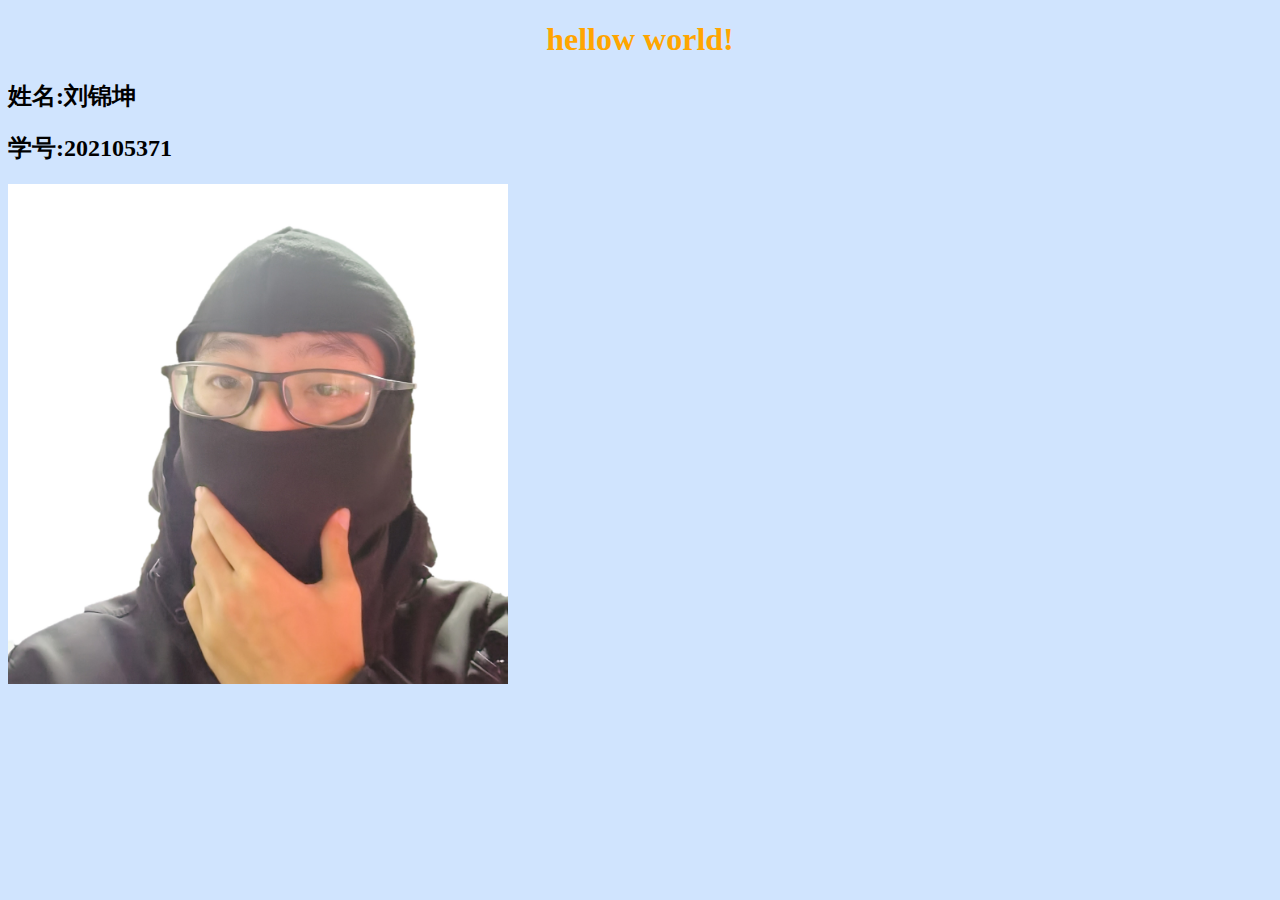
<file: SimpleWebServer/index.html>
<!DOCTYPE html>
<html lang="en">
<head>
    <meta charset="UTF-8">
    <meta http-equiv="X-UA-Compatible" content="IE=edge">
    <meta name="viewport" content="width=device-width, initial-scale=1.0">
    <title>Server Index</title>
    <link rel="stylesheet" href="./test.css">
</head>
<body>
    <!--<form action="127.0.0.1:8080" method="get" >
        姓名: <input type="text" name="username">
        电话: <input type="text" name="tel"><br>
        <label>年龄<input type="number" name="age"></label><br>
        <label><input type="radio" name="sex" value="1" > 男</label><br> 
        <label><input type="radio" name="sex" value="1" > 女</label><br>
        <input type="submit" name="clicked">
    </form>-->
    <h1>hellow world!</h1>
    <h2>姓名:刘锦坤</h2>
    <h2>学号:202105371</h2>
    <img src="image/picture.jpg" width="500" height="500" />
</body>
</html>
</file>
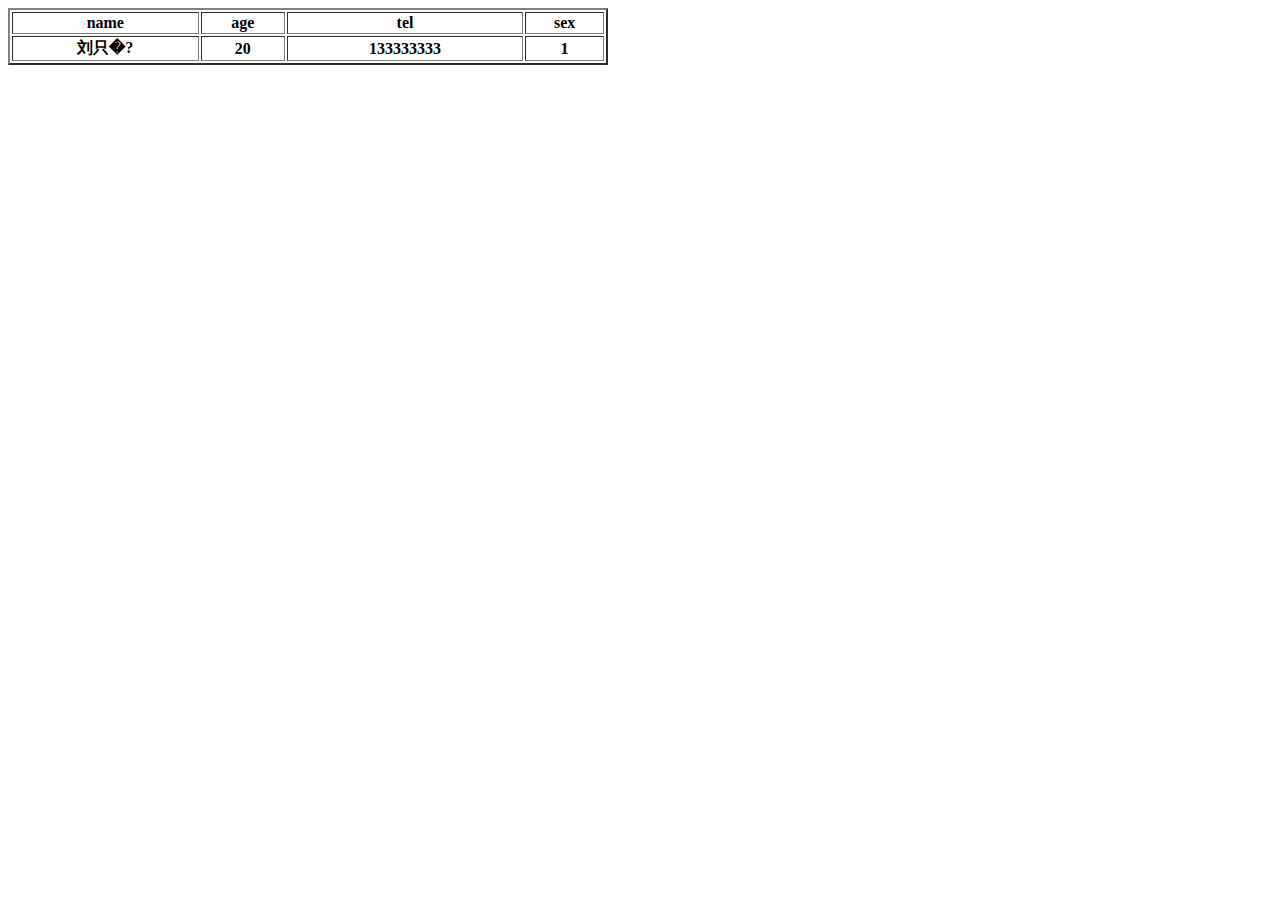
<file: SimpleWebServer/table.html>
<!DOCTYPE html>
<html lang="en">
<head>
    <meta charset="UTF-8">
    <meta http-equiv="X-UA-Compatible" content="IE=edge">
    <meta name="viewport" content="width=device-width, initial-scale=1.0">
    <title>Document</title>
</head>
<body>

    <table border="2px" width="600px" id="table1">
        <tr>
            <th>name</th>
            <th>age</th>
            <th>tel</th>
            <th>sex</th>
        </tr>
        <tr>
            <th>刘只�?</th>
            <th>20</th>
            <th>133333333</th>
            <th>1</th>
        </tr>
    </table>
</body>
</body>
</html>
</file>
<file: SimpleWebServer/test.css>
@charset "utf-8";

body {
    background-color: #d0e4fe;
}

h1 {
    color: orange;
    text-align: center;
}
</file>
